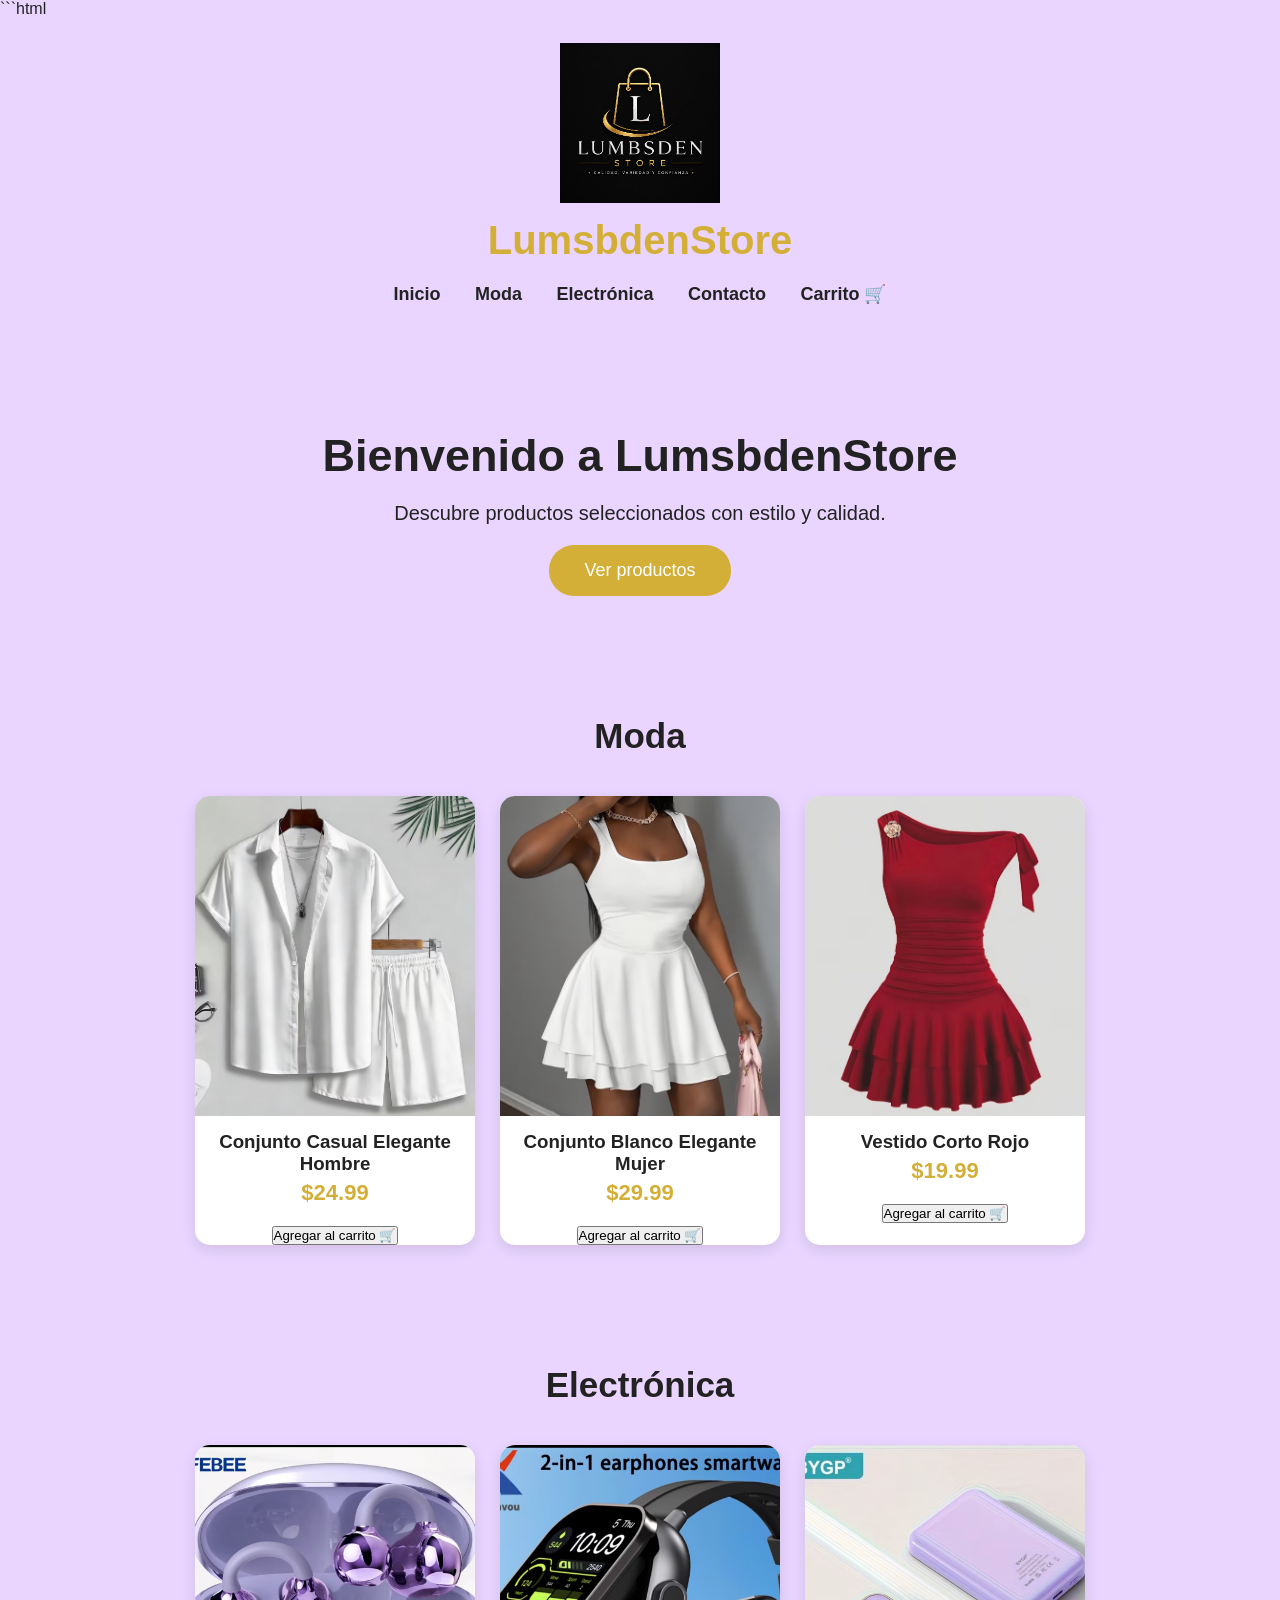
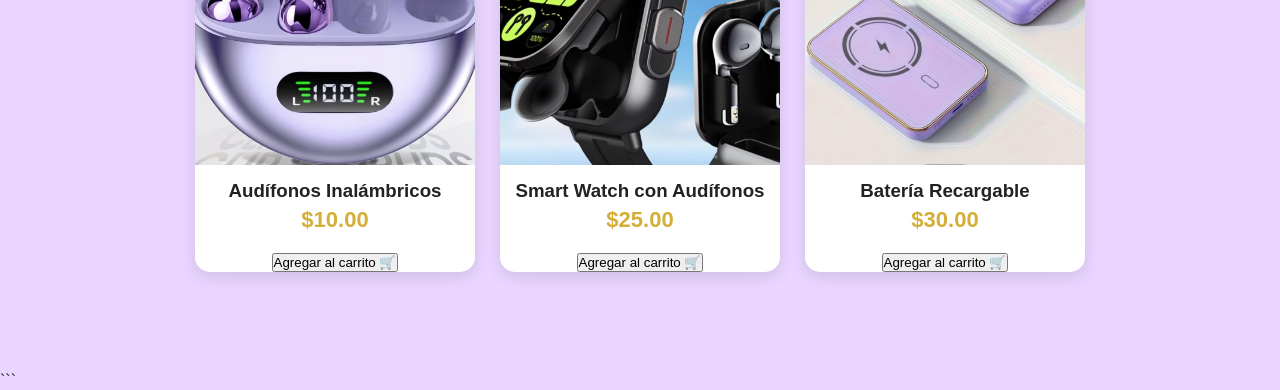
<file: LUMBSDENSTORE/index.html>
```html
<!DOCTYPE html>
<html lang="es">

<head>

<meta charset="UTF-8">
<meta name="viewport" content="width=device-width, initial-scale=1.0">

<title>LumsbdenStore</title>

<link rel="stylesheet" href="css/style.css">

</head>

<body>

<header>

<img src="img/lumbsdenlogo.jpeg" alt="Logo LumsbdenStore">

<h1>LumsbdenStore</h1>

<nav>

<a href="#">Inicio</a>

<a href="#moda">Moda</a>

<a href="#electronica">Electrónica</a>

<a href="#">Contacto</a>

<a href="carrito.html">
Carrito 🛒
</a>

</nav>

</header>


<main>


<section class="hero">

<h2>
Bienvenido a LumsbdenStore
</h2>

<p>
Descubre productos seleccionados con estilo y calidad.
</p>

<button>
Ver productos
</button>

</section>



<!-- ================= MODA ================= -->


<section class="productos" id="moda">

<h2>
Moda
</h2>


<div class="contenedor-productos">



<!-- PRODUCTO HOMBRE -->

<div class="producto">


<a href="producto.html?id=hombre1">

<img src="img/productos/moda/producto1.jpeg"
alt="Conjunto Casual Elegante Hombre">

</a>


<h3>
Conjunto Casual Elegante Hombre
</h3>


<p class="precio">
$24.99
</p>


<button onclick="agregarAlCarrito({

nombre:'Conjunto Casual Elegante Hombre',

precio:'$24.99',

imagen:'img/productos/moda/producto1.jpeg',

talla:'Única',

cantidad:1

})">

Agregar al carrito 🛒

</button>


</div>





<!-- PRODUCTO MUJER -->


<div class="producto">


<a href="producto.html?id=mujer1">

<img src="img/productos/moda/producto2.jpeg"
alt="Conjunto Blanco Elegante Mujer">

</a>


<h3>
Conjunto Blanco Elegante Mujer
</h3>


<p class="precio">
$29.99
</p>


<button onclick="agregarAlCarrito({

nombre:'Conjunto Blanco Elegante Mujer',

precio:'$29.99',

imagen:'img/productos/moda/producto2.jpeg',

talla:'Única',

cantidad:1

})">

Agregar al carrito 🛒

</button>


</div>





<!-- VESTIDO -->


<div class="producto">


<a href="producto.html?id=vestido1">

<img src="img/productos/moda/producto3.jpeg"
alt="Vestido Corto Rojo">

</a>


<h3>
Vestido Corto Rojo
</h3>


<p class="precio">
$19.99
</p>


<button onclick="agregarAlCarrito({

nombre:'Vestido Corto Rojo',

precio:'$19.99',

imagen:'img/productos/moda/producto3.jpeg',

talla:'Única',

cantidad:1

})">

Agregar al carrito 🛒

</button>


</div>


</div>


</section>






<!-- ================= ELECTRONICA ================= -->


<section class="productos" id="electronica">


<h2>
Electrónica
</h2>


<div class="contenedor-productos">





<!-- AUDIFONOS -->


<div class="producto">


<a href="producto.html?id=audifonos1">


<img src="img/productos/electronica/imagen1.jpeg"
alt="Audífonos Inalámbricos">


</a>



<h3>
Audífonos Inalámbricos
</h3>



<p class="precio">
$10.00
</p>



<button onclick="agregarAlCarrito({

nombre:'Audífonos Inalámbricos',

precio:'$10.00',

imagen:'img/productos/electronica/imagen1.jpeg',

talla:'Única',

cantidad:1

})">

Agregar al carrito 🛒

</button>



</div>






<!-- SMART WATCH -->


<div class="producto">


<a href="producto.html?id=reloj1">


<img src="img/productos/electronica/imagen2.jpeg"
alt="Smart Watch con Audífonos">


</a>



<h3>
Smart Watch con Audífonos
</h3>



<p class="precio">
$25.00
</p>



<button onclick="agregarAlCarrito({

nombre:'Smart Watch con Audífonos',

precio:'$25.00',

imagen:'img/productos/electronica/imagen2.jpeg',

talla:'Única',

cantidad:1

})">

Agregar al carrito 🛒

</button>



</div>






<!-- BATERIA -->


<div class="producto">


<a href="producto.html?id=bateria1">


<img src="img/productos/electronica/imagen3.jpeg"
alt="Batería Recargable">


</a>



<h3>
Batería Recargable
</h3>



<p class="precio">
$30.00
</p>



<button onclick="agregarAlCarrito({

nombre:'Batería Recargable',

precio:'$30.00',

imagen:'img/productos/electronica/imagen3.jpeg',

talla:'Única',

cantidad:1

})">

Agregar al carrito 🛒

</button>



</div>



</div>


</section>



</main>



<script src="js/carrito.js"></script>


</body>

</html>
```
</file>
<file: LUMBSDENSTORE/css/style.css>
* {
    margin: 0;
    padding: 0;
    box-sizing: border-box;
}

body {
    font-family: Arial, sans-serif;
    background-color: #e9d5ff;
    color: #222;
}


/* ENCABEZADO */

header {
    background-color: #e9d5ff;
    padding: 25px;
    text-align: center;
}

header img {
    width: 160px;
    height: auto;
    display: block;
    margin: 0 auto 15px;
}

header h1 {
    color: #d4af37;
    font-size: 40px;
}


/* MENU */

nav {
    margin-top: 20px;
}

nav a {
    color: #222;
    text-decoration: none;
    margin: 0 15px;
    font-size: 18px;
    font-weight: bold;
}

nav a:hover {
    color: #d4af37;
}


/* CONTENIDO */

main {
    min-height: 400px;
    display: flex;
    flex-direction: column;
    justify-content: center;
    align-items: center;
    background-color: #e9d5ff;
    padding: 40px 20px;
}

main h2 {
    color: #222;
    font-size: 35px;
    margin-bottom: 15px;
}

main p {
    font-size: 18px;
}


/* HERO */

.hero {
    text-align: center;
    padding: 60px 20px;
}

.hero h2 {
    font-size: 45px;
    color: #222;
}

.hero p {
    margin: 20px 0;
    font-size: 20px;
}


/* BOTON */

.hero button {
    background-color: #d4af37;
    color: white;
    border: none;
    padding: 15px 35px;
    font-size: 18px;
    cursor: pointer;
    border-radius: 25px;
}

.hero button:hover {
    background-color: #b8962e;
}


/* PRODUCTOS */

.productos {
    padding: 60px 20px;
    text-align: center;
}

.productos h2 {
    margin-bottom: 40px;
    color: #222;
}

.contenedor-productos {
    display: flex;
    justify-content: center;
    gap: 25px;
    flex-wrap: wrap;
}

.producto {
    width: 280px;
    background-color: white;
    border-radius: 15px;
    overflow: hidden;
    box-shadow: 0 5px 15px rgba(0,0,0,0.1);
    transition: transform 0.3s;
}

.producto:hover {
    transform: translateY(-5px);
}

.producto img {
    width: 100%;
    height: 320px;
    object-fit: cover;
}

.producto h3 {
    padding: 15px 10px 5px;
    color: #222;
}

.precio {
    color: #d4af37;
    font-size: 22px;
    font-weight: bold;
    padding-bottom: 20px;
}


/* PIE DE PAGINA */

footer {
    background-color: #d4af37;
    color: rgb(245, 98, 218);
    text-align: center;
    padding: 20px;
}

/* ==========================
   AJUSTE RESPONSIVE
   ========================== */

/* Tablets y pantallas medianas */
@media (max-width: 900px) {
    .contenedor-productos {
        gap: 20px;
    }

    .producto {
        width: 240px;
    }

    .producto img {
        height: 280px;
    }
}

/* Celulares */
@media (max-width: 600px) {
    header {
        padding: 20px 10px;
    }

    header img {
        width: 120px;
    }

    header h1 {
        font-size: 30px;
    }

    nav a {
        display: block;
        margin: 10px 0;
    }

    .hero {
        padding: 40px 10px;
    }

    .hero h2 {
        font-size: 32px;
    }

    .hero p {
        font-size: 16px;
    }

    .contenedor-productos {
        flex-direction: column;
        align-items: center;
    }

    .producto {
        width: 90%;
    }

    .producto img {
        height: auto;
        max-height: 350px;
    }
}

/* ==========================
   CONTROL DE ANCHO DE PAGINA
   ========================== */

body {
    overflow-x: hidden;
}

header,
main,
footer {
    width: 100%;
}

/* Contenido centrado con límite */
main {
    max-width: 1400px;
    margin: 0 auto;
}

/* Productos centrados */
.contenedor-productos {
    max-width: 1200px;
    margin: 0 auto;
}

/* Pantallas grandes */
@media (min-width: 1600px) {
    body {
        transform: scale(0.90);
        transform-origin: top center;
    }
}
</file>
